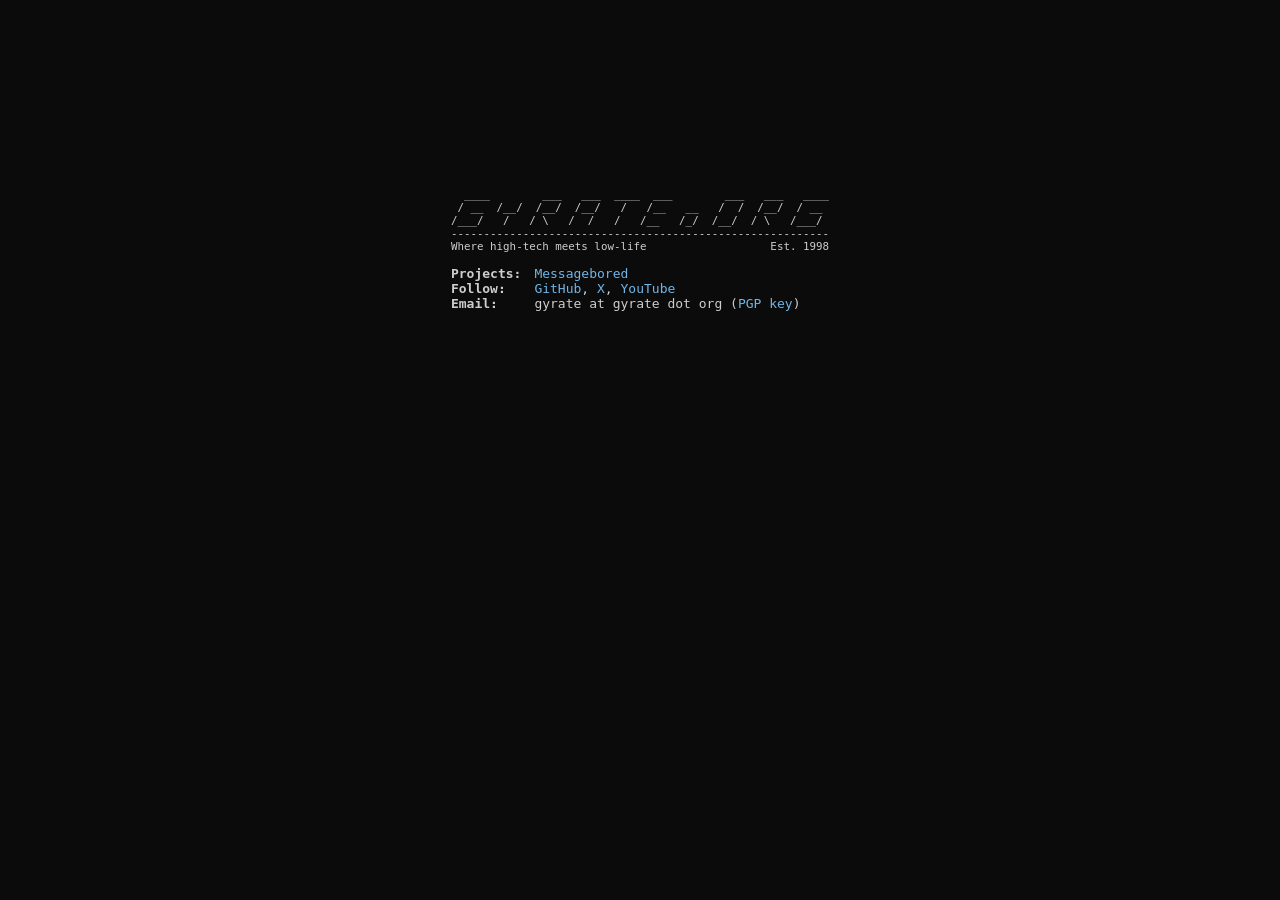
<file: index.html>
<!doctype html>
<html lang="en">
  <head>
    <meta charset="utf-8" />
    <meta name="viewport" content="width=device-width, initial-scale=1" />
    <meta name="robots" content="noarchive" />
    <title>Gyrate Dot Org</title>
    <meta name="description" content="Make the internet fun again" />
    <link rel="stylesheet" href="style.css" />
    <link
      rel="icon"
      href="https://s.gravatar.com/avatar/5c136e727517ec9abb1d33a867206623?size=16"
    />
  </head>
  <body>
    <div class="root">
      <header>
        <pre>
  ____        ___   ___  ____  ___        ___   ___   ____
 / __  /__/  /__/  /__/   /   /__   __   /  /  /__/  / __
/___/   /   / \   /  /   /   /__   /_/  /__/  / \   /___/
----------------------------------------------------------
Where high-tech meets low-life                   Est. 1998</pre
        >
      </header>
      <main>
        <dl>
          <dt>Projects</dt>
          <dd><a href="https://messagebored.org/">Messagebored</a></dd>
          <dt>Follow</dt>
          <dd>
            <span><a href="https://github.com/gyratedotorg">GitHub</a></span>
            <span><a href="https://x.com/gyratedotorg">X</a></span>
            <span
              ><a href="https://www.youtube.com/@gyratedotorg">YouTube</a></span
            >
          </dd>
          <dt>Email</dt>
          <dd>
            gyrate at gyrate dot org (<a href="publickey.gyrate@gyrate.org.asc"
              >PGP key</a
            >)
          </dd>
        </dl>
      </main>
    </div>
  </body>
</html>
</file>
<file: style.css>
:root {
  --color-bg: oklch(0.15 0 0);
  --color-fg: oklch(0.85 0 0);
  --color-link: oklch(0.75 0.1 240);
  --space: 1em;
}

html {
  background-color: var(--color-bg);
  color: var(--color-fg);
  font-family: monospace;
}

body {
  display: flex;
  flex-direction: column;
  align-items: center;
}

a {
  color: var(--color-link);
  text-decoration-line: none;
}

.root {
  margin-block-start: 20vh;
  align-items: center;
  display: flex;
  flex-direction: column;
  inline-size: min-content;
}

header {
  font-size: smaller;
  inline-size: 100%;

  pre {
    margin: 0;
  }
}

main {
  inline-size: 100%;
  max-inline-size: 100%;
  overflow-wrap: anywhere;
}

dl {
  display: grid;
  grid-template-columns: max-content auto;
  column-gap: var(--space);
}

dt {
  font-weight: bold;

  &::after {
    content: ":";
  }
}

dd {
  margin: 0;

  > :not(:last-child):after {
    content: ", ";
  }
}
</file>
